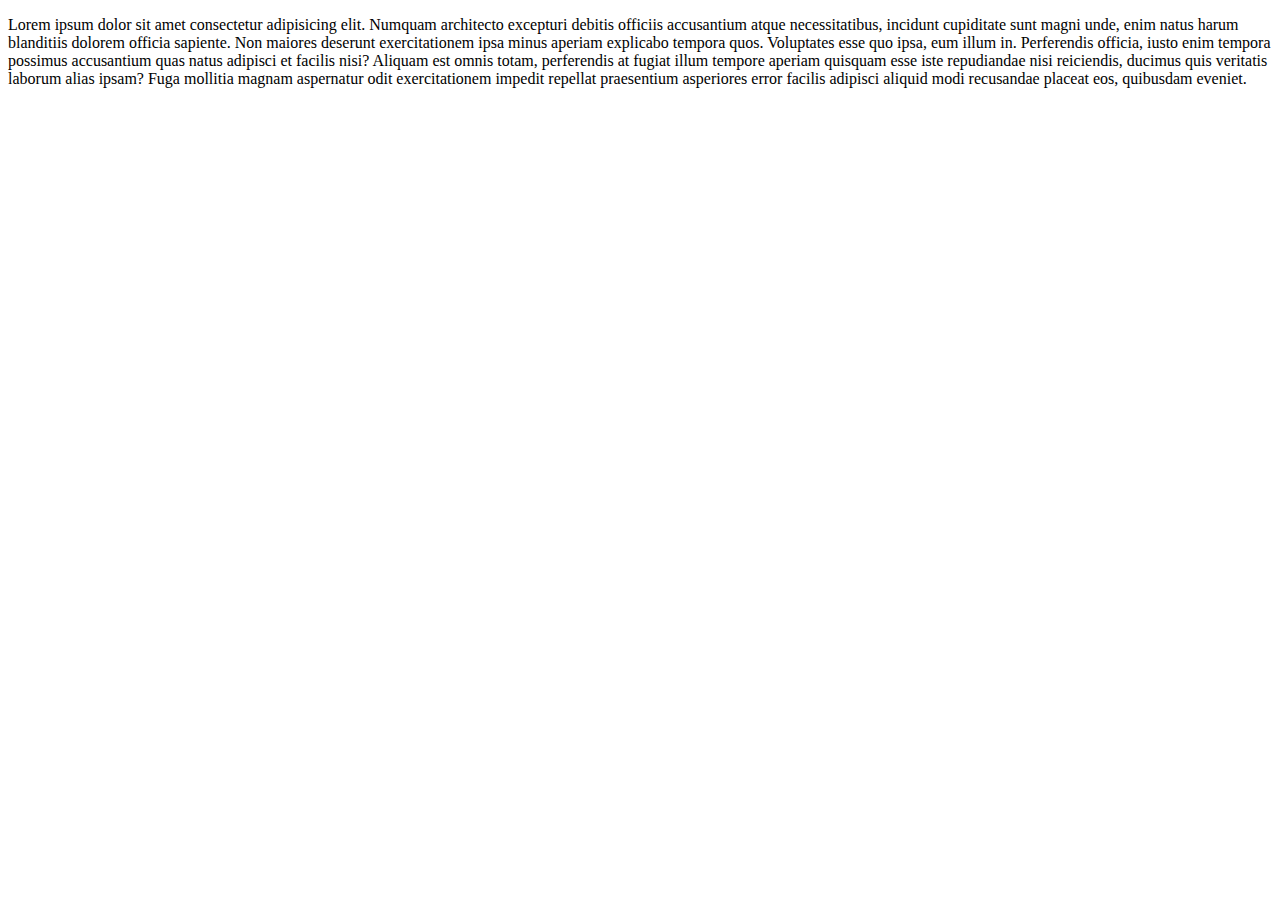
<file: Others/about.html>
<!DOCTYPE html>
<html lang="en">
<head>
    <meta charset="UTF-8">
    <meta http-equiv="X-UA-Compatible" content="IE=edge">
    <meta name="viewport" content="width=device-width, initial-scale=1.0">
    <title>Document</title>
</head>
<body>
    <p>Lorem ipsum dolor sit amet consectetur adipisicing elit. Numquam architecto excepturi debitis officiis accusantium atque necessitatibus, incidunt cupiditate sunt magni unde, enim natus harum blanditiis dolorem officia sapiente. Non maiores deserunt exercitationem ipsa minus aperiam explicabo tempora quos. Voluptates esse quo ipsa, eum illum in. Perferendis officia, iusto enim tempora possimus accusantium quas natus adipisci et facilis nisi? Aliquam est omnis totam, perferendis at fugiat illum tempore aperiam quisquam esse iste repudiandae nisi reiciendis, ducimus quis veritatis laborum alias ipsam? Fuga mollitia magnam aspernatur odit exercitationem impedit repellat praesentium asperiores error facilis adipisci aliquid modi recusandae placeat eos, quibusdam eveniet.</p>
</body>
</html>
</file>
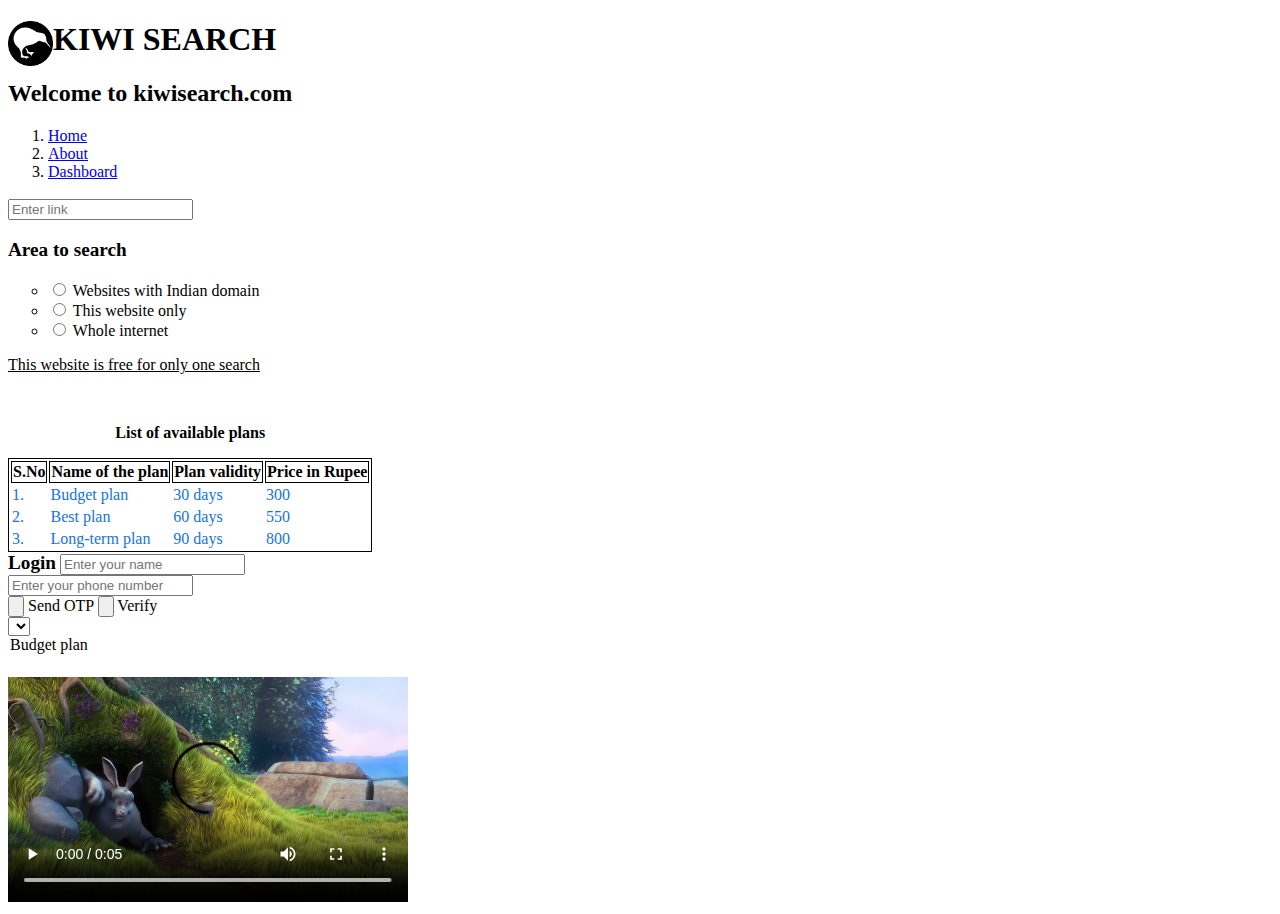
<file: Others/myweb.html>
<!DOCTYPE html>
<html lang="en">
<head>
    <meta charset="UTF-8">
    <meta http-equiv="X-UA-Compatible" content="IE=edge">
    <meta name="viewport" content="width=device-width, initial-scale=1.0">
    <title>Kiwisearch</title>
</head>
<style>table,th{   border: 1px solid black }
table td {color: rgb(21, 116, 225)}
</style>
<body>
    <img src="kiwi.png" align="left" height = 45 alt="Error">
    <h1>KIWI SEARCH</h1>
    <h2>Welcome to kiwisearch.com </h2>
    <ol type="">
        <nav><li><a href="Home.html">Home</a></li></nav>
        <li><a href="About.html ">About</a></li>
        <li><a href="Dashboard.html ">Dashboard</a></li></nav>
    </ol>
    <form action="form.php">
    <input type="text" placeholder="Enter link">

        <b><big><p>Area to search</p></big></b>

        <ul type="circle"><label for="Area">
            <li><input type="radio" name="Area" id="Websites with Indian domain" value="Websites with Indian domain"> Websites with Indian domain
            </li>
    <li><input type="radio" name="Area" id="This website only" value="This website"> This website only </li>
    <li><input type="radio" name="Area" id="" value="Whole internet"> Whole internet</li>
</ul>
<u><p>This website is free for only one search</p></u>
</form>
<br>
<table>
<caption><p><b>List of available plans</b></p></caption>
<thead>
    <tr> <th>S.No</th>
    <th>Name of the plan</th>
    <th>Plan validity</th>
    <th>Price in Rupee</th>
</tr>
<tr>
    <td>1.</td>
    <td>Budget plan</td>
    <td>30 days</td>
    <td>300</td>
</tr>
<tr>
    <td>2.</td>
    <td>Best plan</td>
    <td>60 days</td>
    <td>550</td>
</tr>
<tr>
    <td>3.</td>
    <td>Long-term plan</td>
    <td>90 days</td>
    <td>800</td>
</tr>
</thead>
</table>

<form action="form1.php">
    <b><big>Login</big></b>
 <input type="text" placeholder="Enter your name">
 
 <br>
 <input type="number" placeholder="Enter your phone number">
 <br>
 <input type= "button" > Send OTP
 <input type= "button" > Verify
 <br>
 <select name="Select plan" id="Plan" placeholder="Select your plan"></select>
<option value="A" id="1"> Budget plan</option>
<option value="B"></option>

</form>

<video src="vid1.mp4" controls width="400px" autoplay loop> error</video>

</body>
</html>
</file>
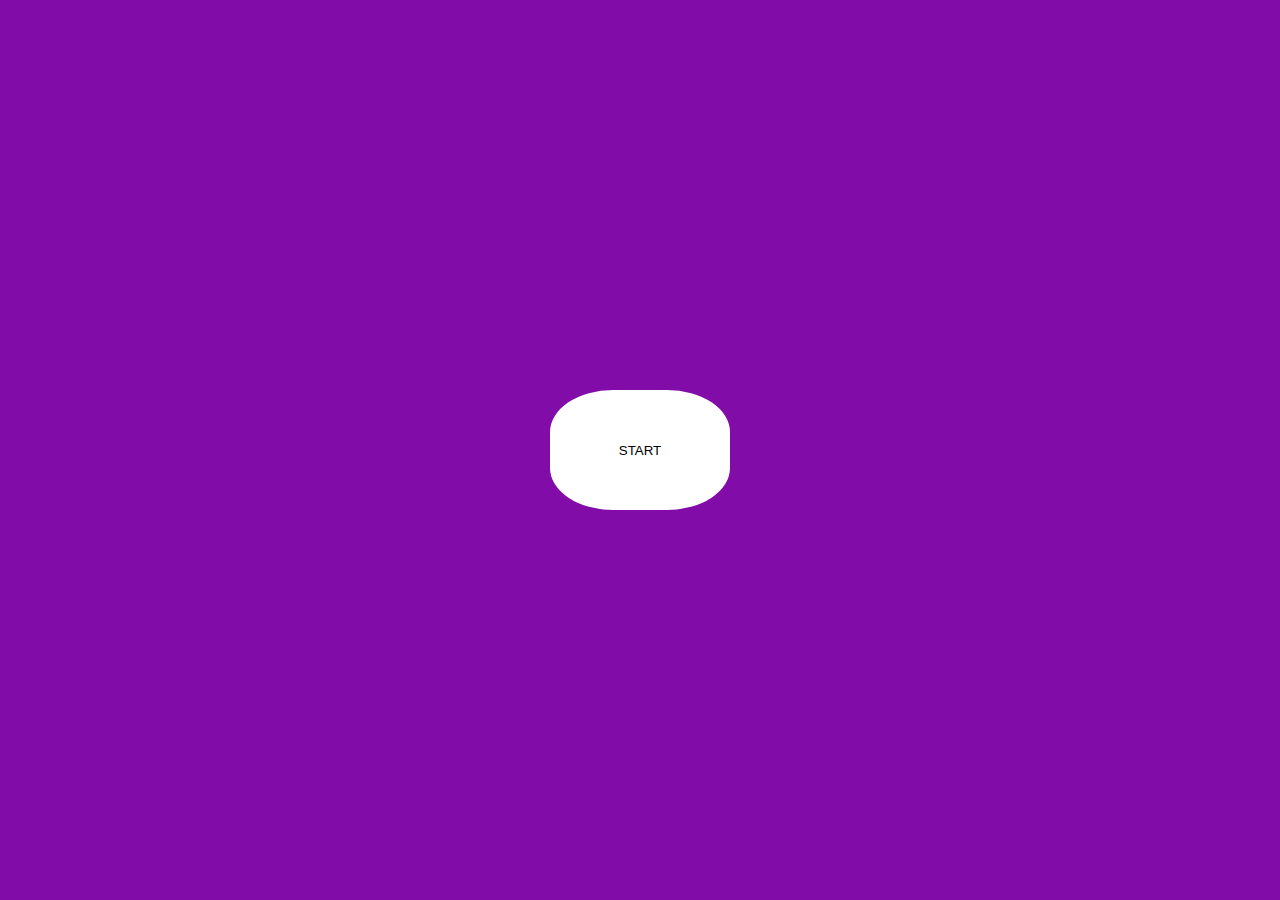
<file: Others/css js html/01_background colour changer/bg.html>
<!DOCTYPE html>
<html lang="en">
<head>
    <meta charset="UTF-8">
    <meta http-equiv="X-UA-Compatible" content="IE=edge">
    <meta name="viewport" content="width=device-width, initial-scale=1.0">
    <title>Backgroung color changer</title>
    <link rel="stylesheet" href="bg.css">
</head>
<body>
    <div id="bg">
        <button id="clic">START</button>
    </div>
    <script src="bg.js"></script>
</body>
</html>
</file>
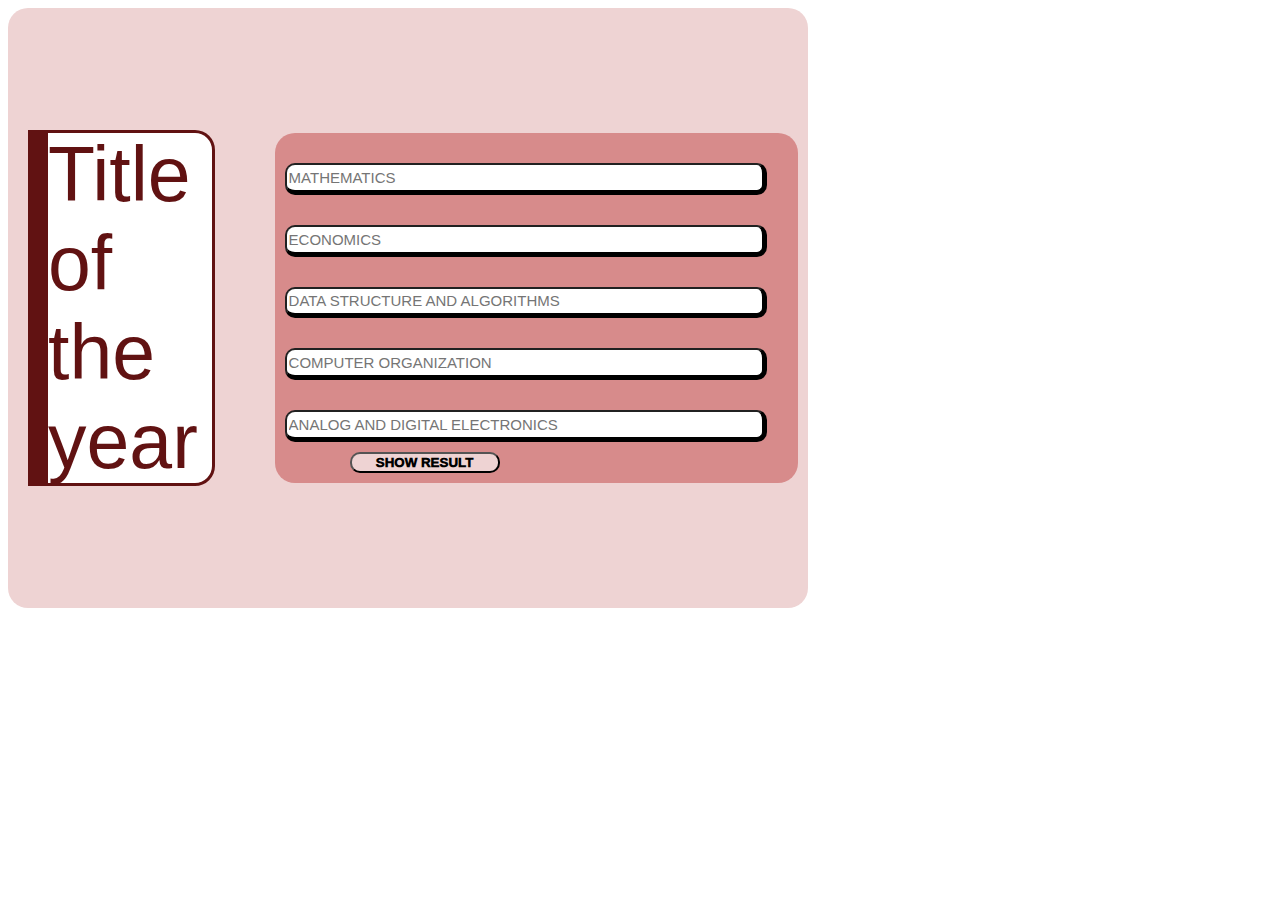
<file: Others/css js html/02_project/2.html>
<!DOCTYPE html>
<html lang="en">
<head>
    <meta charset="UTF-8">
    <meta http-equiv="X-UA-Compatible" content="IE=edge">
    <meta name="viewport" content="width=device-width, initial-scale=1.0">
    <title>Grade Card</title>
    <link rel="stylesheet" href="2.css">
    <script src="2.js"></script>
</head>
<body>
<div id="box">
    <div id="heading">
        Title of the year
    </div>
    <div id="inp">
    <input type="text" id="math" class="field" placeholder="MATHEMATICS">
    <input type="text" id="eco" class="field" placeholder="ECONOMICS">
    <input type="text" id="dsa" class="field" placeholder="DATA STRUCTURE AND ALGORITHMS">
    <input type="text" id="co" class="field" placeholder="COMPUTER ORGANIZATION">
    <input type="text" id="ade" class="field" placeholder="ANALOG AND DIGITAL ELECTRONICS">
    <button id="button" >SHOW RESULT</button>
    </div>
</div>
</body>
</html>
</file>
<file: Others/css js html/01_background colour changer/bg.css>
*{
    border:0;
    outline:0;
    padding:0;
    margin: auto;
}
body{
    background: black;
}

#bg{
    background-color: whitesmoke;
    height:100vh;
    width:100%;
    display: grid;
    place-content: center;
    box-sizing: border-box;
}
#clic{
background: white;
height: 120px;
width: 180px;
color: rgb(0, 0, 0);
border-radius: 35%;
background-color: rgb(255, 255, 255);

border:15px;
}
</file>
<file: Others/css js html/02_project/2.css>
/* box,heading,inp,field,button */
#box{
    font-size: 30px;
    height: 600px;
    width: 800px;
    border: 10px;
    border-radius: 20px;
    background: rgb(238, 211, 211);
    align-items: center;
    display: flex;
}
.field{
    margin: 30px 10px auto 10px;
    border-bottom: 5px solid #000;
    border-right: 5px solid #000;
    height:70px;
    width:90%;
    border-radius: 10px;
    font-size: 15px;
    
}
#heading{
    font-size: 77px;
    color: rgb(97, 18, 18);
    font-family:'Franklin Gothic Medium', 'Arial Narrow', Arial, sans-serif;
    height: 350px;
    width: 250px;
    background: rgb(255, 255, 255);
    margin: auto 50px auto 20px;
    padding: auto 20px 10px 20px;
    display: grid;
    place-content: center;
    /* box-sizing: border-box; */
    /* border: 7px; */
    border-style:solid;
    /* border-left: -100px ; */
    border-color: rgb(97, 18, 18);
    border-left-width: 20px;
    border-radius: 20px;
    border-top-left-radius: 0px;
    border-bottom-left-radius: 0px;
    
}
#inp{
    background: rgb(215, 139, 139);
    height:350px;
    width:100%;
    display: grid;
    place-content: center;
    opacity: 1;
    border-radius: 20px;
    display:flex;
    flex-direction: column;
    margin: auto 10px auto 10px;
}

#button{
    border-radius: 10px;
    font-weight: 1000;
    /* border: 200px; */
    display: grid;
    place-content: center;
    background: rgb(238, 211, 211);
    height: auto;
    margin: 10px auto 10px 75px;
    width:150px
}
</file>
